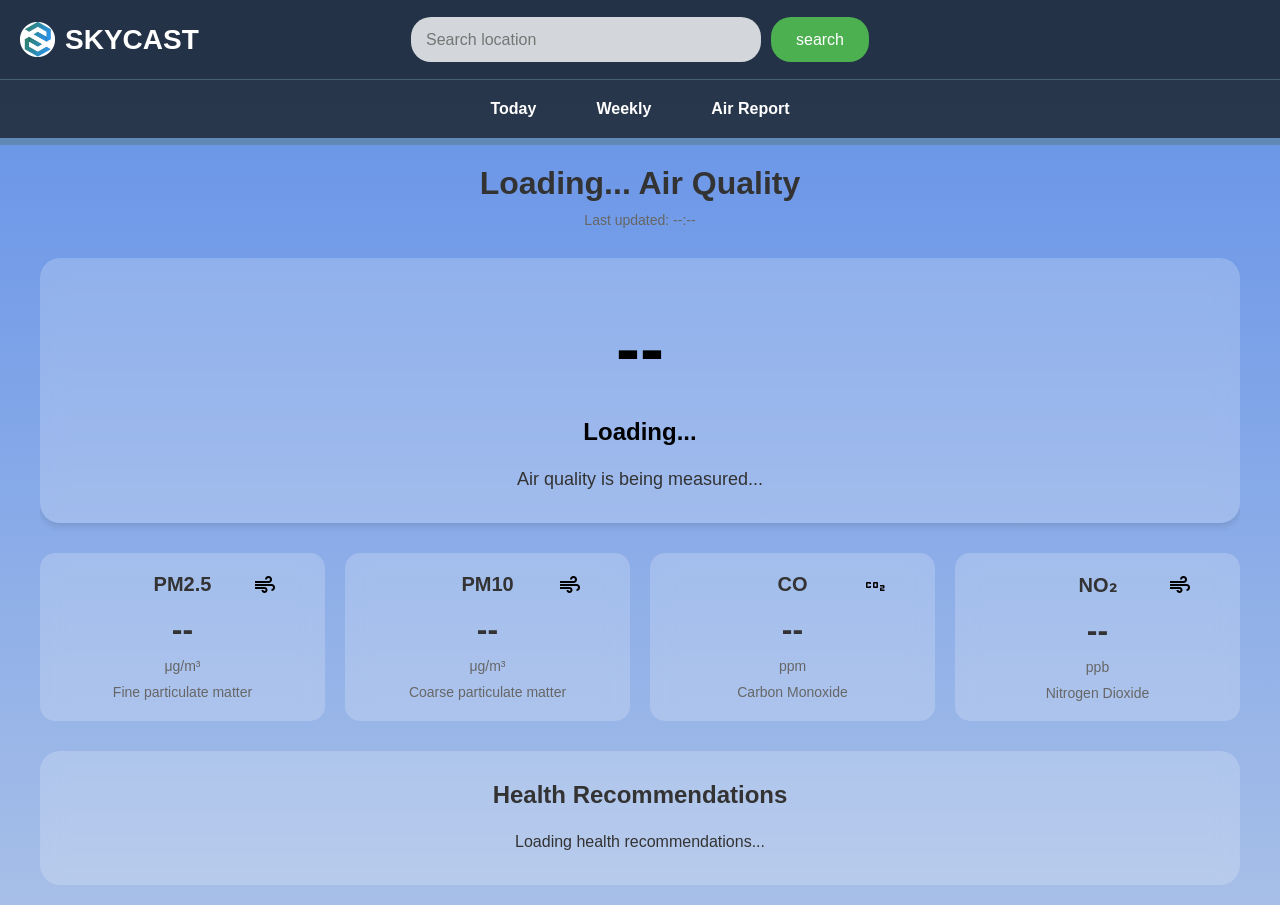
<file: air-report.html>
<!DOCTYPE html>
<html lang="en">
<head>
    <meta charset="UTF-8">
    <meta name="viewport" content="width=device-width, initial-scale=1.0">
    <title>Air Report - SKYCAST</title>
    <link rel="stylesheet" href="style.css">
    <script src="script.js" type="module" defer></script>
    <link rel="stylesheet" href="https://fonts.googleapis.com/css2?family=Material+Symbols+Outlined:opsz,wght,FILL,GRAD@24,400,0,0" />
    <link rel="preconnect" href="https://fonts.googleapis.com">
    <link rel="preconnect" href="https://fonts.gstatic.com" crossorigin>
    <link href="https://fonts.googleapis.com/css2?family=Kalam:wght@300;400;700&family=Luckiest+Guy&family=Madimi+One&family=Pangolin&display=swap" rel="stylesheet">
</head>
<body>
    <div class="root">
        <div class="topnav">
            <div class="undertopnav">
                <img src="image/logoo-fotor-2024051816554.png" alt="logoo" height="35">
                <a href="index.html" id="name">SKYCAST</a>
            </div>
            <form class="d-flex" role="search">
                <input type="text" placeholder="Search location" id="city">
                <button class="btn" type="submit" id="submit">search</button>
            </form>
        </div>
        
        <div class="subnav-items">
            <a href="index.html">Today</a>
            <a href="weekly.html">Weekly</a>
            <a href="air-report.html">Air Report</a>
        </div>

        <div class="air-report-container">
            <div class="air-report-header">
                <h1><span id="cityName">Loading...</span> Air Quality</h1>
                <p class="last-updated">Last updated: <span id="lastUpdated">--:--</span></p>
            </div>

            <div class="aqi-card">
                <div class="aqi-value-container">
                    <div class="aqi-value" id="aqi-value">--</div>
                    <div class="aqi-category" id="aqi-category">Loading...</div>
                </div>
                <div class="aqi-description" id="aqi-description">
                    Air quality is being measured...
                </div>
            </div>

            <div class="pollutants-grid">
                <div class="pollutant-card">
                    <div class="pollutant-header">
                        <span class="material-symbols-outlined">air</span>
                        <h3>PM2.5</h3>
                    </div>
                    <div class="pollutant-value" id="pm25">--</div>
                    <div class="pollutant-unit">μg/m³</div>
                    <div class="pollutant-description">Fine particulate matter</div>
                </div>

                <div class="pollutant-card">
                    <div class="pollutant-header">
                        <span class="material-symbols-outlined">air</span>
                        <h3>PM10</h3>
                    </div>
                    <div class="pollutant-value" id="pm10">--</div>
                    <div class="pollutant-unit">μg/m³</div>
                    <div class="pollutant-description">Coarse particulate matter</div>
                </div>

                <div class="pollutant-card">
                    <div class="pollutant-header">
                        <span class="material-symbols-outlined">co2</span>
                        <h3>CO</h3>
                    </div>
                    <div class="pollutant-value" id="co">--</div>
                    <div class="pollutant-unit">ppm</div>
                    <div class="pollutant-description">Carbon Monoxide</div>
                </div>

                <div class="pollutant-card">
                    <div class="pollutant-header">
                        <span class="material-symbols-outlined">air</span>
                        <h3>NO₂</h3>
                    </div>
                    <div class="pollutant-value" id="no2">--</div>
                    <div class="pollutant-unit">ppb</div>
                    <div class="pollutant-description">Nitrogen Dioxide</div>
                </div>
            </div>

            <div class="health-card">
                <h2>Health Recommendations</h2>
                <div class="recommendations" id="health-recommendations">
                    Loading health recommendations...
                </div>
                <div class="health-actions" id="health-actions">
                </div>
            </div>
        </div>
    </div>
</body>
</html>
</file>
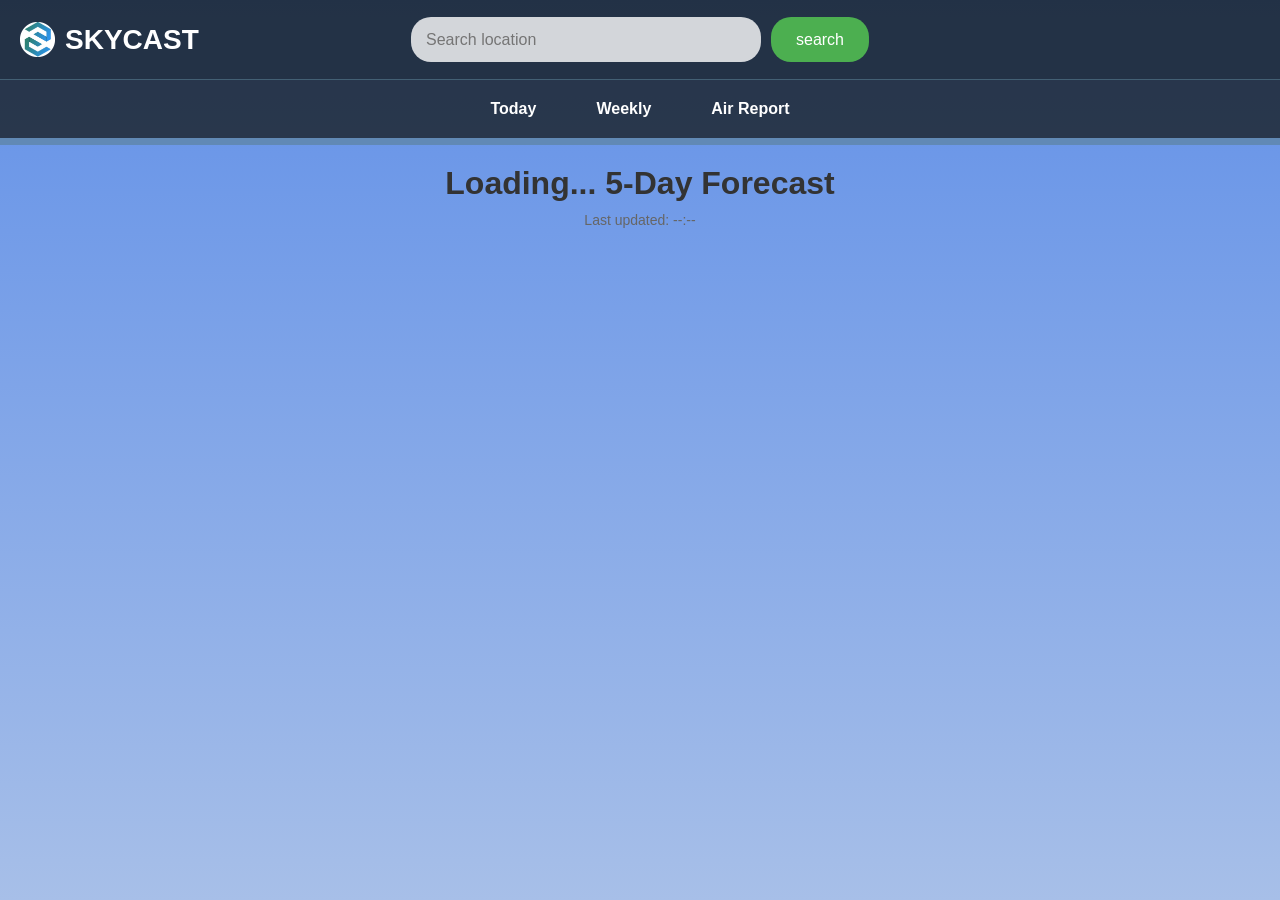
<file: weekly.html>
<!DOCTYPE html>
<html lang="en">
<head>
    <meta charset="UTF-8">
    <meta name="viewport" content="width=device-width, initial-scale=1.0">
    <title>Weekly Forecast - SKYCAST</title>
    <link rel="stylesheet" href="style.css">
    <script src="script.js" type="module" defer></script>
    <link rel="stylesheet" href="https://fonts.googleapis.com/css2?family=Material+Symbols+Outlined:opsz,wght,FILL,GRAD@24,400,0,0" />
    <link rel="preconnect" href="https://fonts.googleapis.com">
    <link rel="preconnect" href="https://fonts.gstatic.com" crossorigin>
    <link href="https://fonts.googleapis.com/css2?family=Kalam:wght@300;400;700&family=Luckiest+Guy&family=Madimi+One&family=Pangolin&display=swap" rel="stylesheet">
</head>
<body>
    <div class="root">
        <div class="topnav">
            <div class="undertopnav">
                <img src="image/logoo-fotor-2024051816554.png" alt="logoo" height="35">
                <a href="index.html" id="name">SKYCAST</a>
            </div>
            <form class="d-flex" role="search">
                <input type="text" placeholder="Search location" id="city">
                <button class="btn" type="submit" id="submit">search</button>
            </form>
        </div>
        
        <div class="subnav-items">
            <a href="index.html">Today</a>
            <a href="weekly.html">Weekly</a>
            <a href="air-report.html">Air Report</a>
        </div>

        <div class="weekly-container">
            <div class="weekly-header">
                <h1><span id="cityName">Loading...</span> 5-Day Forecast</h1>
                <p class="last-updated">Last updated: <span id="lastUpdated">--:--</span></p>
            </div>

            <div class="forecast-grid">
            </div>
        </div>
    </div>
</body>
</html>
</file>
<file: style.css>
* {
    margin: 0;
    padding: 0;
    box-sizing: border-box;
    font-family: 'Inter', -apple-system, BlinkMacSystemFont, 'Segoe UI', Roboto, Oxygen, Ubuntu, Cantarell, 'Open Sans', 'Helvetica Neue', sans-serif;
}

body {
    background: #6190E8;  
    background: -webkit-linear-gradient(to top, #A7BFE8, #6190E8);
    background: linear-gradient(to top, #A7BFE8, #6190E8); 
    margin: 0;
    padding: 0;
    width: 100%;
    min-height: 100vh;
    font-family: 'Pangolin', sans-serif;
    overflow-x: hidden;
}

.root {
    width: 100%;
    margin: 0 auto;
    padding: 0;
    position: relative;
    overflow: hidden;
}

.topnav {
    display: flex;
    justify-content: space-between;
    align-items: center;
    background-color: rgba(24, 33, 43, 0.85);
    padding: 20px 0;
    border-bottom: 1px solid rgba(94, 134, 155, 0.544);
    margin: 0;
    width: 100%;
    box-sizing: border-box;
    position: relative;
    min-height: 80px;
    z-index: 1000;
    font-family: 'Inter', sans-serif;
}

.undertopnav {
    display: flex;
    align-items: center;
    gap: 10px;
    margin-left: 20px;
    z-index: 1;
    font-family: 'Inter', sans-serif;
}

.undertopnav img {
    height: 35px;
    width: auto;
}

#name {
    color: white;
    font-size: 28px;
    font-weight: 700;
    text-decoration: none;
    font-family: 'Inter', sans-serif;
    transition: color 0.3s ease;
    pointer-events: none;
    margin: 0;
    padding: 0;
}

.d-flex {
    display: flex;
    gap: 10px;
    align-items: center;
    position: absolute;
    left: 50%;
    transform: translateX(-50%);
    margin: 0;
    z-index: 1;
    font-family: 'Inter', sans-serif;
}

#city {
    height: 45px;
    width: 350px;
    font-size: 16px;
    padding: 0 15px;
    border-radius: 20px;
    border: none;
    background-color: rgba(255, 255, 255, 0.8);
    font-weight: 400;
    font-family: 'Inter', sans-serif;
    color: #333;
    margin: 0;
}

.topnav button,
.d-flex .btn {
    padding: 10px 25px;
    border-radius: 20px;
    border: none;
    background-color: #4CAF50;
    color: white;
    cursor: pointer;
    font-weight: 400;
    transition: all 0.3s ease;
    height: 45px;
    font-family: 'Inter', sans-serif;
    font-size: 16px;
    margin: 0;
}

.subnav-items {
    background-color: rgba(22, 26, 30, 0.77);
    padding: 12px 0;
    display: flex;
    justify-content: center;
    gap: 30px;
    border-bottom: 7px solid rgba(111, 157, 206, 0.807);
    width: 100%;
    box-sizing: border-box;
    min-height: 60px;
    z-index: 1000;
    position: relative;
    font-family: 'Inter', sans-serif;
}

.topnav a, .subnav-items a {
    color: white;
    text-decoration: none;
    font-size: 16px;
    font-weight: 600;
    padding: 8px 15px;
    transition: all 0.3s ease;
    position: relative;
    font-family: 'Inter', sans-serif;
    margin: 0;
}

.subnav-items a::after {
    content: '';
    position: absolute;
    width: 0;
    height: 2px;
    bottom: 0;
    left: 50%;
    background-color: #A7BFE8;
    transition: all 0.3s ease;
    transform: translateX(-50%);
}

.subnav-items a:hover {
    color: #A7BFE8;
}

.subnav-items a:hover::after {
    width: 100%;
}

.weekly-header h1,
.air-report-header h1 {
    font-family: 'Inter', sans-serif;
    font-size: 28px;
    font-weight: 600;
    color: #333;
    margin-bottom: 10px;
}

.weekly-container,
.air-report-container {
    font-family: 'Inter', sans-serif;
}

@media (max-width: 900px) {
    .topnav {
        flex-direction: column;
        gap: 15px;
        padding: 20px 0;
        min-height: auto;
    }
    
    .d-flex {
        position: static;
        transform: none;
        width: 100%;
        justify-content: center;
        margin: 15px 0;
    }
    
    .undertopnav {
        margin: 0;
        width: 100%;
        justify-content: center;
    }
    
    #city {
        width: 300px;
        height: 40px;
    }
    
    .topnav button,
    .d-flex .btn {
        height: 40px;
        padding: 8px 20px;
    }
    
    .subnav-items {
        flex-wrap: wrap;
        gap: 15px;
        padding: 10px 0;
        min-height: auto;
    }
    
    .subnav-items a {
        font-size: 16px;
        padding: 6px 12px;
    }
}

@media (max-width: 600px) {
    .topnav {
        padding: 15px 0;
    }
    
    .d-flex {
        margin: 10px 0;
    }
    
    #city {
        width: 250px;
        height: 35px;
    }
    
    .topnav button,
    .d-flex .btn {
        height: 35px;
        padding: 6px 15px;
    }
    
    .subnav-items {
        gap: 10px;
        padding: 8px 0;
    }
    
    .subnav-items a {
        font-size: 16px;
        padding: 5px 10px;
    }
    
    #name {
        font-size: 24px;
    }
    
    .weekly-header h1,
    .air-report-header h1 {
        font-size: 24px;
    }
}

.today-card {
    background: rgba(255, 255, 255, 0.1);
    backdrop-filter: blur(10px);
    border-radius: 20px;
    padding: 2rem;
    width: 100%;
    max-width: 800px;
    margin: 0 auto;
    box-shadow: 0 4px 6px rgba(0, 0, 0, 0.1);
    display: flex;
    flex-direction: column;
    gap: 2rem;
    position: relative;
    box-sizing: border-box;
    color: #333;
}
.tdetails{
    font-size: 21px;
    line-height: 35px;
    padding-left: 10px;
}
.tdetails p {
    font-family: "Actor", sans-serif;
    font-weight: 600;
    font-style: normal;
    
  }
.top h1{
    font-family: "Bungee", sans-serif;
    font-weight: 1000;
    font-style: normal;
    padding-left: 10px;
    text-decoration: underline;
     } 
.top h2{
    position: absolute;
    right: 10%;
    top: -8%;
    font-size: 50px;   
}
.wrapper{
    margin-top: 10px;
     }
.weeklycard{
   padding-left: 68px;
   padding-top: 1px;
   margin: auto;
   background-color: rgba(254, 251, 251, 0.597);
   width: 950px;
   height: 585px;
   border-radius: 10px;
}
.day{    
    width: 875px;
    height: 85px;
    border-bottom: 3px solid rgba(128, 128, 128, 0.652);
}
.day5{    
    width: 875px;
    height: 100px;
}
 .top2 h1{
    margin-top: 25px;
    padding-left: 30px;
    color: rgba(40, 47, 77, 0.907);
    font-size: 41px;
   
}
  .details{
    font-size: 19px;
    line-height: 30px;
   
}
.d1{
    position: relative;
    left: 400px;
    top:-85px;
    font-size: 20px;
    font-family:'Gill Sans', 'Gill Sans MT', Calibri, 'Trebuchet MS', sans-serif;

}
.d2{
    position: relative;
    left: 680px;
    top: -145px;
    font-size: 20px;
    font-family:'Gill Sans', 'Gill Sans MT', Calibri, 'Trebuchet MS', sans-serif;

}
.description{
    position: relative;
    bottom:22px;
    left: 22px;
    font-size: 19px;
    font-family:serif;
    color: #3f4143;
    font-weight: 548;
}
.top1 p{
    font-size: 30px;
    padding-left: 20px;
    font-family: system-ui, -apple-system, BlinkMacSystemFont, 'Segoe UI', Roboto, Oxygen, Ubuntu, Cantarell, 'Open Sans', 'Helvetica Neue', sans-serif;
    color: rgba(17, 19, 28, 0.907);
}
#cloud_pct{
    margin-left: 90px;
}
#feels_like{
    margin-left: 90px;
}
#min_temp{
    margin-left: 88px;
}
#max_temp{
    margin-left: 83px;
}
#humidity{
    margin-left: 90px;
}
#wind_speed{
    margin-left: 88px;
}
.material-symbols-outlined{
      position: absolute;
      right: 17%;
}

.air-report-card {
    background-color: rgba(255, 255, 255, 0.2);
    backdrop-filter: blur(10px);
    border-radius: 20px;
    padding: 30px;
    margin: 20px auto;
    max-width: 1000px;
    box-shadow: 0 4px 6px rgba(0, 0, 0, 0.1);
}

.air-report-card h1 {
    text-align: center;
    color: #333;
    margin-bottom: 30px;
    font-size: 28px;
}

.air-quality-index {
    text-align: center;
    margin-bottom: 40px;
    padding: 20px;
    background-color: rgba(255, 255, 255, 0.3);
    border-radius: 15px;
}

.index-value {
    font-size: 48px;
    font-weight: bold;
    margin: 10px 0;
    padding: 10px 20px;
    border-radius: 10px;
    display: inline-block;
}

.aqi-1 {
    background-color: #4CAF50;
    color: white;
}

.aqi-2 {
    background-color: #8BC34A;
    color: white;
}

.aqi-3 {
    background-color: #FFC107;
    color: #333;
}

.aqi-4 {
    background-color: #FF9800;
    color: white;
}

.aqi-5 {
    background-color: #F44336;
    color: white;
}

.index-description {
    font-size: 24px;
    color: #333;
    margin-top: 10px;
    font-weight: bold;
}

.pollutants {
    margin-bottom: 40px;
}

.pollutants h2 {
    text-align: center;
    color: #333;
    margin-bottom: 20px;
}

.pollutant-grid {
    display: grid;
    grid-template-columns: repeat(auto-fit, minmax(200px, 1fr));
    gap: 20px;
}

.pollutant-item {
    background-color: rgba(255, 255, 255, 0.3);
    padding: 20px;
    border-radius: 15px;
    text-align: center;
    transition: transform 0.3s;
}

.pollutant-item:hover {
    transform: translateY(-5px);
}

.pollutant-item h3 {
    margin: 10px 0;
    color: #333;
    font-size: 18px;
}

.pollutant-item .value {
    font-size: 24px;
    font-weight: bold;
    color: #333;
    margin: 10px 0;
}

.pollutant-item .unit {
    font-size: 14px;
    color: #666;
}

.health-recommendations {
    background-color: rgba(255, 255, 255, 0.3);
    padding: 20px;
    border-radius: 15px;
    margin-top: 20px;
}

.health-recommendations h2 {
    text-align: center;
    color: #333;
    margin-bottom: 20px;
}

.recommendations {
    color: #333;
    line-height: 1.6;
    text-align: center;
    font-size: 16px;
}

@media (max-width: 1200px) {
    .root {
        padding: 0;
    }
    
    .card-container,
    .weekly-container,
    .air-report-container {
        padding: 0 15px;
    }
    
    .d-flex input {
        width: 250px;
    }
}

.air-report-container {
    width: 100%;
    max-width: 1200px;
    margin: 20px auto;
    padding: 0;
    position: relative;
    overflow: hidden;
}

.air-report-header {
    text-align: center;
    margin-bottom: 30px;
}

.air-report-header h1 {
    color: #333;
    font-size: 32px;
    margin-bottom: 10px;
}

.last-updated {
    color: #666;
    font-size: 14px;
    font-family: 'Inter', sans-serif;
}

.aqi-card {
    background: rgba(255, 255, 255, 0.2);
    backdrop-filter: blur(10px);
    border-radius: 20px;
    padding: 30px;
    margin-bottom: 30px;
    text-align: center;
    box-shadow: 0 4px 6px rgba(0, 0, 0, 0.1);
}

.aqi-value-container {
    display: flex;
    flex-direction: column;
    align-items: center;
    margin-bottom: 20px;
}

.aqi-value {
    font-size: 72px;
    font-weight: bold;
    width: 120px;
    height: 120px;
    border-radius: 50%;
    display: flex;
    align-items: center;
    justify-content: center;
    margin-bottom: 10px;
}

.aqi-category {
    font-size: 24px;
    font-weight: bold;
}

.aqi-description {
    font-size: 18px;
    color: #333;
    line-height: 1.5;
}

.pollutants-grid {
    display: grid;
    grid-template-columns: repeat(auto-fit, minmax(250px, 1fr));
    gap: 20px;
    margin-bottom: 30px;
}

.pollutant-card {
    background: rgba(255, 255, 255, 0.2);
    backdrop-filter: blur(10px);
    border-radius: 15px;
    padding: 20px;
    text-align: center;
    transition: transform 0.3s;
}

.pollutant-card:hover {
    transform: translateY(-5px);
}

.pollutant-header {
    display: flex;
    align-items: center;
    justify-content: center;
    gap: 10px;
    margin-bottom: 15px;
}

.pollutant-header h3 {
    margin: 0;
    color: #333;
    font-size: 20px;
}

.pollutant-value {
    font-size: 32px;
    font-weight: bold;
    color: #333;
    margin: 10px 0;
}

.pollutant-unit {
    font-size: 14px;
    color: #666;
    margin-bottom: 10px;
}

.pollutant-description {
    font-size: 14px;
    color: #666;
}

.health-card {
    background: rgba(255, 255, 255, 0.2);
    backdrop-filter: blur(10px);
    border-radius: 20px;
    padding: 30px;
    margin-top: 30px;
}

.health-card h2 {
    text-align: center;
    color: #333;
    margin-bottom: 20px;
}

.health-actions {
    display: flex;
    flex-wrap: wrap;
    gap: 10px;
    justify-content: center;
}

.health-action {
    background: rgba(255, 255, 255, 0.3);
    padding: 10px 20px;
    border-radius: 20px;
    font-size: 14px;
    color: #333;
}

.weekly-container {
    width: 100%;
    max-width: 1200px;
    margin: 20px auto;
    padding: 0;
    position: relative;
    overflow: hidden;
}

.weekly-header {
    text-align: center;
    margin-bottom: 30px;
}

.weekly-header h1 {
    color: #333;
    font-size: 32px;
    margin-bottom: 10px;
}

.forecast-grid {
    display: flex;
    flex-direction: column;
    gap: 0;
    padding: 20px;
    width: 100%;
    max-width: 1200px;
    margin: 0 auto;
    box-sizing: border-box;
}

.forecast-card {
    background: rgba(255, 255, 255, 0.25);
    backdrop-filter: blur(10px);
    border-radius: 12px;
    padding: 20px 40px;
    display: flex;
    align-items: center;
    justify-content: space-between;
    box-shadow: none;
    transition: all 0.3s ease;
    height: 110px;
    position: relative;
    margin: 0 15px;
    width: calc(100% - 30px);
    box-sizing: border-box;
    border-bottom: 1px solid rgba(128, 128, 128, 0.3);
}

.forecast-card:last-child {
    border-bottom: none;
}

.forecast-card:hover {
    transform: translateY(-3px);
    background: rgba(255, 255, 255, 0.3);
}

.forecast-date {
    display: flex;
    flex-direction: column;
    min-width: 160px;
}

.day-name {
    font-size: 1.2rem;
    font-weight: 600;
    color: #333;
    margin-bottom: 4px;
}

.date {
    font-size: 0.9rem;
    color: rgba(0, 0, 0, 0.6);
}

.forecast-icon {
    font-size: 2.8rem;
    margin: 0 40px;
    color: #333;
}

.forecast-temp {
    display: flex;
    flex-direction: column;
    align-items: center;
    min-width: 140px;
}

.max-temp {
    font-size: 1.4rem;
    font-weight: 600;
    color: #333;
    margin-bottom: 4px;
}

.min-temp {
    font-size: 1.1rem;
    color: rgba(0, 0, 0, 0.6);
}

.forecast-details {
    display: flex;
    flex-direction: column;
    gap: 8px;
    min-width: 200px;
}

.forecast-details .details-title {
    font-size: 0.9rem;
    font-weight: 600;
    color: rgba(0, 0, 0, 0.8);
    margin-bottom: 2px;
}

.forecast-details .condition,
.forecast-details .humidity,
.forecast-details .wind {
    display: flex;
    align-items: center;
    gap: 8px;
    font-size: 0.9rem;
    color: rgba(0, 0, 0, 0.7);
}

.forecast-details .material-symbols-outlined {
    font-size: 1.2rem;
    color: rgba(0, 0, 0, 0.6);
    position: static;
    margin: 0;
}

.forecast-icon .material-symbols-outlined {
    font-size: 2.8rem;
    color: #333;
    position: static;
    margin: 0;
}

.card-container {
    width: 100%;
    max-width: 1200px;
    margin: 2rem auto;
    padding: 0 1rem;
    display: flex;
    flex-direction: column;
    align-items: center;
    position: relative;
}

.card-header {
    text-align: center;
    margin-bottom: 30px;
    width: 100%;
}

.card-header h1 {
    color: #333;
    font-size: 28px;
    font-weight: 600;
    margin-bottom: 10px;
    font-family: 'Inter', sans-serif;
}

.weather-main {
    display: flex;
    justify-content: space-between;
    align-items: center;
    flex-wrap: wrap;
    gap: 2rem;
    width: 100%;
    padding: 1rem;
    background: rgba(255, 255, 255, 0.05);
    border-radius: 15px;
    box-sizing: border-box;
}

.temperature {
    display: flex;
    align-items: baseline;
    gap: 0.5rem;
}

.temp-value {
    font-size: 4rem;
    font-weight: 600;
    color: #333;
    line-height: 1;
    font-family: 'Inter', sans-serif;
}

.temp-unit {
    font-size: 2rem;
    color: #333;
    font-family: 'Inter', sans-serif;
}

.weather-icon {
    font-size: 3.5rem;
    color: #333;
    transition: transform 0.3s ease;
}

.weather-icon:hover {
    transform: scale(1.1);
}

.weather-details {
    display: grid;
    grid-template-columns: repeat(auto-fit, minmax(200px, 1fr));
    gap: 1rem;
    width: 100%;
    box-sizing: border-box;
}

.detail-item {
    display: flex;
    align-items: center;
    gap: 1rem;
    padding: 1rem;
    background: rgba(255, 255, 255, 0.05);
    border-radius: 15px;
    transition: all 0.3s ease;
    border: 1px solid rgba(255, 255, 255, 0.1);
    box-sizing: border-box;
    position: relative;
    min-height: 4rem;
    width: 100%;
}

.detail-item:hover {
    transform: translateY(-3px);
    background: rgba(255, 255, 255, 0.1);
    box-shadow: 0 4px 8px rgba(0, 0, 0, 0.1);
}

.detail-item .material-symbols-outlined {
    font-size: 1.75rem;
    color: #333;
    flex-shrink: 0;
    background: rgba(255, 255, 255, 0.1);
    padding: 0.5rem;
    border-radius: 50%;
    position: static;
    margin-right: 0.5rem;
    display: flex;
    align-items: center;
    justify-content: center;
    min-width: 2.75rem;
    height: 2.75rem;
}

.detail-text {
    display: flex;
    flex-direction: column;
    gap: 0.25rem;
    flex: 1;
    min-width: 0;
    padding-right: 0.5rem;
    width: calc(100% - 3.25rem);
}

.detail-label {
    font-size: 0.875rem;
    color: #666;
    font-family: 'Inter', sans-serif;
    font-weight: 500;
    white-space: nowrap;
    overflow: hidden;
    text-overflow: ellipsis;
}

.detail-value {
    font-size: 1.125rem;
    font-weight: 600;
    color: #333;
    font-family: 'Inter', sans-serif;
    white-space: nowrap;
    overflow: hidden;
    text-overflow: ellipsis;
    width: 100%;
}

#max_temp,
#humidity,
#cloud_pct {
    margin: 0;
    padding: 0;
}

#wind_speed {
    white-space: normal;
    word-break: keep-all;
}

@media (max-width: 768px) {
    .card-container {
        padding: 0.5rem;
    }
    
    .today-card {
        padding: 1.5rem;
    }
    
    .weather-main {
        flex-direction: column;
        text-align: center;
        padding: 1rem;
    }
    
    .temperature {
        justify-content: center;
    }
    
    .weather-details {
        grid-template-columns: repeat(2, 1fr);
        gap: 0.75rem;
    }
    
    .temp-value {
        font-size: 3rem;
    }
    
    .weather-icon {
        font-size: 2.5rem;
    }
    
    .detail-item {
        min-height: 3.5rem;
    }
    
    .detail-item .material-symbols-outlined {
        font-size: 1.5rem;
        padding: 0.4rem;
        min-width: 2.5rem;
        height: 2.5rem;
    }
    
    .detail-text {
        padding-right: 0.25rem;
        width: calc(100% - 3rem);
    }
    
    .subnav-items a {
        font-size: 16px;
        padding: 6px 12px;
    }
    
    .subnav-items {
        gap: 20px;
        padding: 10px 0;
    }
}

@media (max-width: 480px) {
    .card-container {
        padding: 0.25rem;
    }
    
    .today-card {
        padding: 1rem;
    }
    
    .weather-details {
        grid-template-columns: 1fr;
    }
    
    .temp-value {
        font-size: 2.5rem;
    }
    
    .temp-unit {
        font-size: 1.5rem;
    }
    
    .weather-icon {
        font-size: 2rem;
    }
    
    .detail-item {
        min-height: 3.25rem;
    }
    
    .detail-item .material-symbols-outlined {
        font-size: 1.25rem;
        padding: 0.3rem;
        min-width: 2.25rem;
        height: 2.25rem;
    }
    
    .detail-text {
        padding-right: 0.15rem;
        width: calc(100% - 2.75rem);
    }
    
    .subnav-items a {
        font-size: 14px;
        padding: 5px 10px;
    }
    
    .subnav-items {
        gap: 15px;
        padding: 8px 0;
    }
}

.weather-images {
    position: relative;
    width: 100%;
    height: 300px;
    margin: 20px 0;
    border-radius: 15px;
    overflow: hidden;
    box-shadow: 0 4px 6px rgba(0, 0, 0, 0.1);
}

.weather-image {
    width: 100%;
    height: 100%;
    object-fit: cover;
    transition: transform 0.3s ease;
}

.weather-image:hover {
    transform: scale(1.05);
}

.weather-image-overlay {
    position: absolute;
    bottom: 0;
    left: 0;
    right: 0;
    background: linear-gradient(transparent, rgba(0, 0, 0, 0.7));
    padding: 20px;
    color: white;
}

.weather-description {
    font-size: 1.2em;
    font-weight: 500;
    text-shadow: 1px 1px 2px rgba(0, 0, 0, 0.5);
}
</file>
